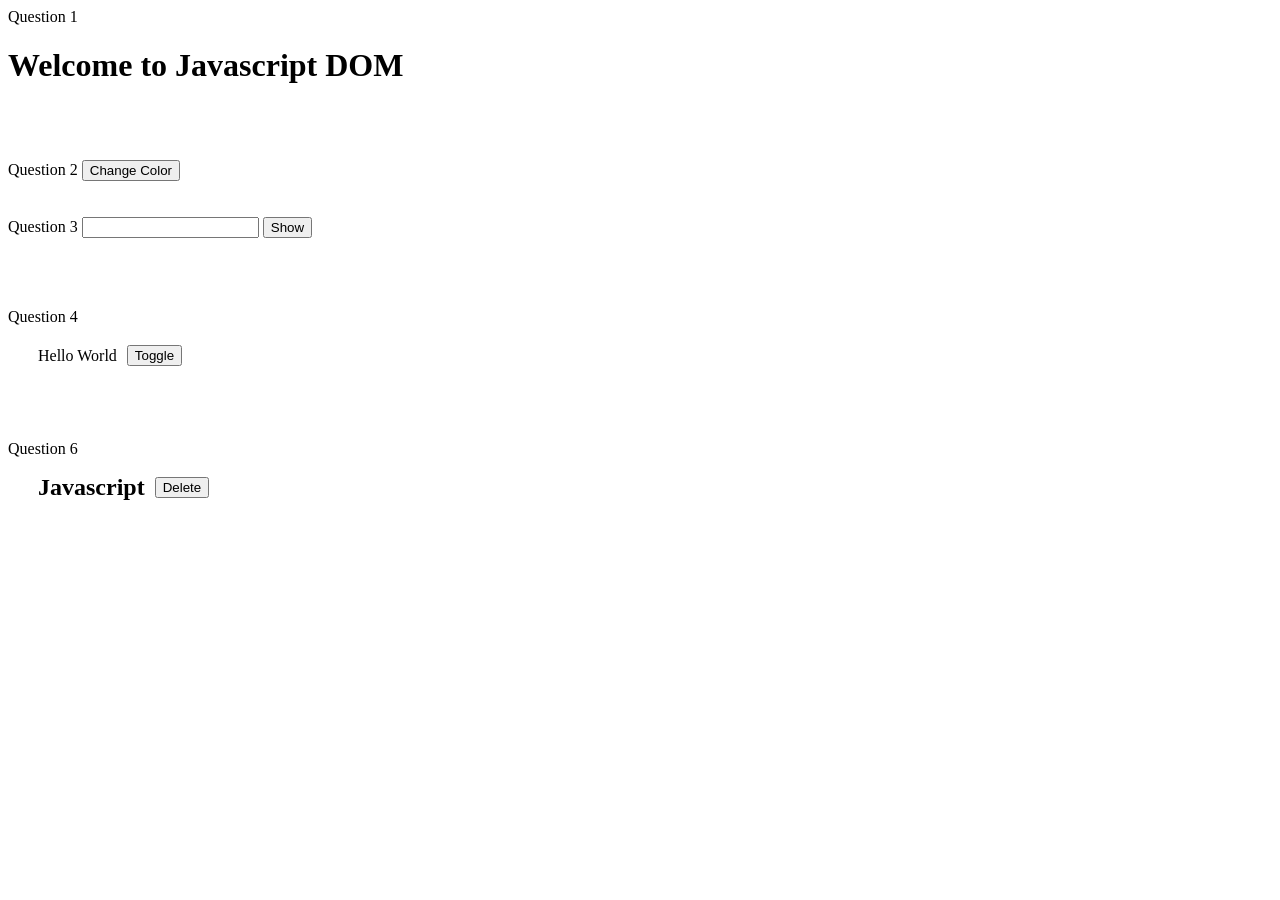
<file: DOM Practice_01/index.html>
<!DOCTYPE html>
<html lang="en">
<head>
    <meta charset="UTF-8">
    <meta name="viewport" content="width=device-width, initial-scale=1.0">
    <title>Practicing DOM</title>
    <link rel="stylesheet" href="style.css">
</head>
<body>
    Question 1
    <h1 id="title">Welcome</h1>
    <br><br><br>

    Question 2
    <button id="btn">Change Color</button>
    <br><br><br>

    Question 3
    <input type="text" id="username">
    <button id="btn1">Show</button>
    <div id="output">
        <ul id="myList">
        </ul>
    </div>
    <br><br><br>

    Question 4
    <div id="Q4">
        <p id="message">Hello World</p>
        <button id="btn2">Toggle</button>
    </div>
    <br><br><br>

    Question 6
    <div class="card">
        <h2 id="head2">Javascript</h2>
        <button id="btn3">Delete</button>
    </div>


    <script src="script.js"></script>
</body>
</html>
</file>
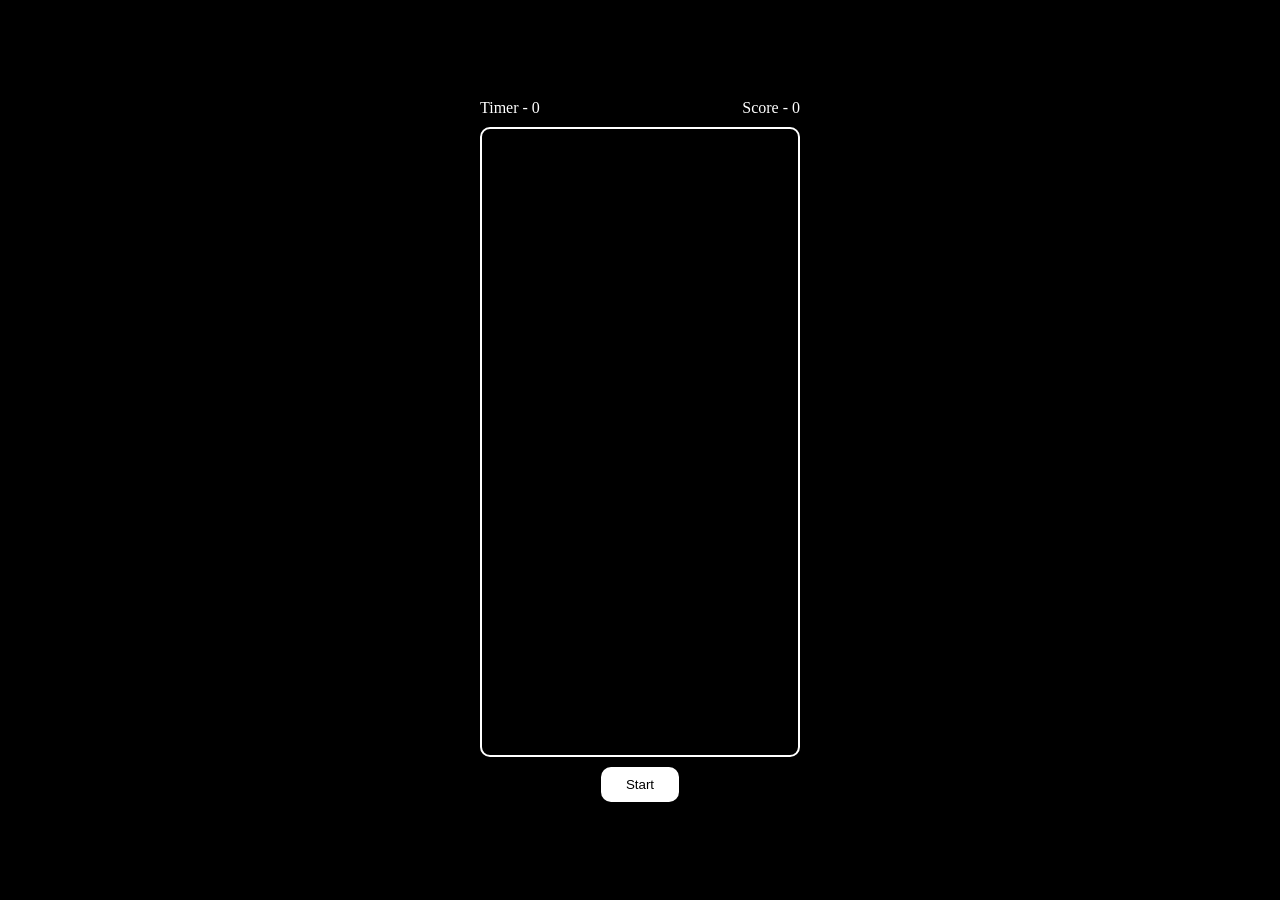
<file: DOM_class_Projects/Project_2/index.html>
<!DOCTYPE html>
<html lang="en">
<head>
    <meta charset="UTF-8">
    <meta name="viewport" content="width=device-width, initial-scale=1.0">
    <title>PROJECT 2</title>
    <link rel="stylesheet" href="style.css">
</head>
<body>
    <div id="top">
        <p>Timer - <span id="timer">0</span></p>
        <p>Score - <span id="score">0</span></p>
    </div>
    <main></main>
    <button>Start</button>

    <div id="overlay">
      <h1>game over</h1>
    </div>


    <script src="script.js"></script>
</body>
</html>
</file>
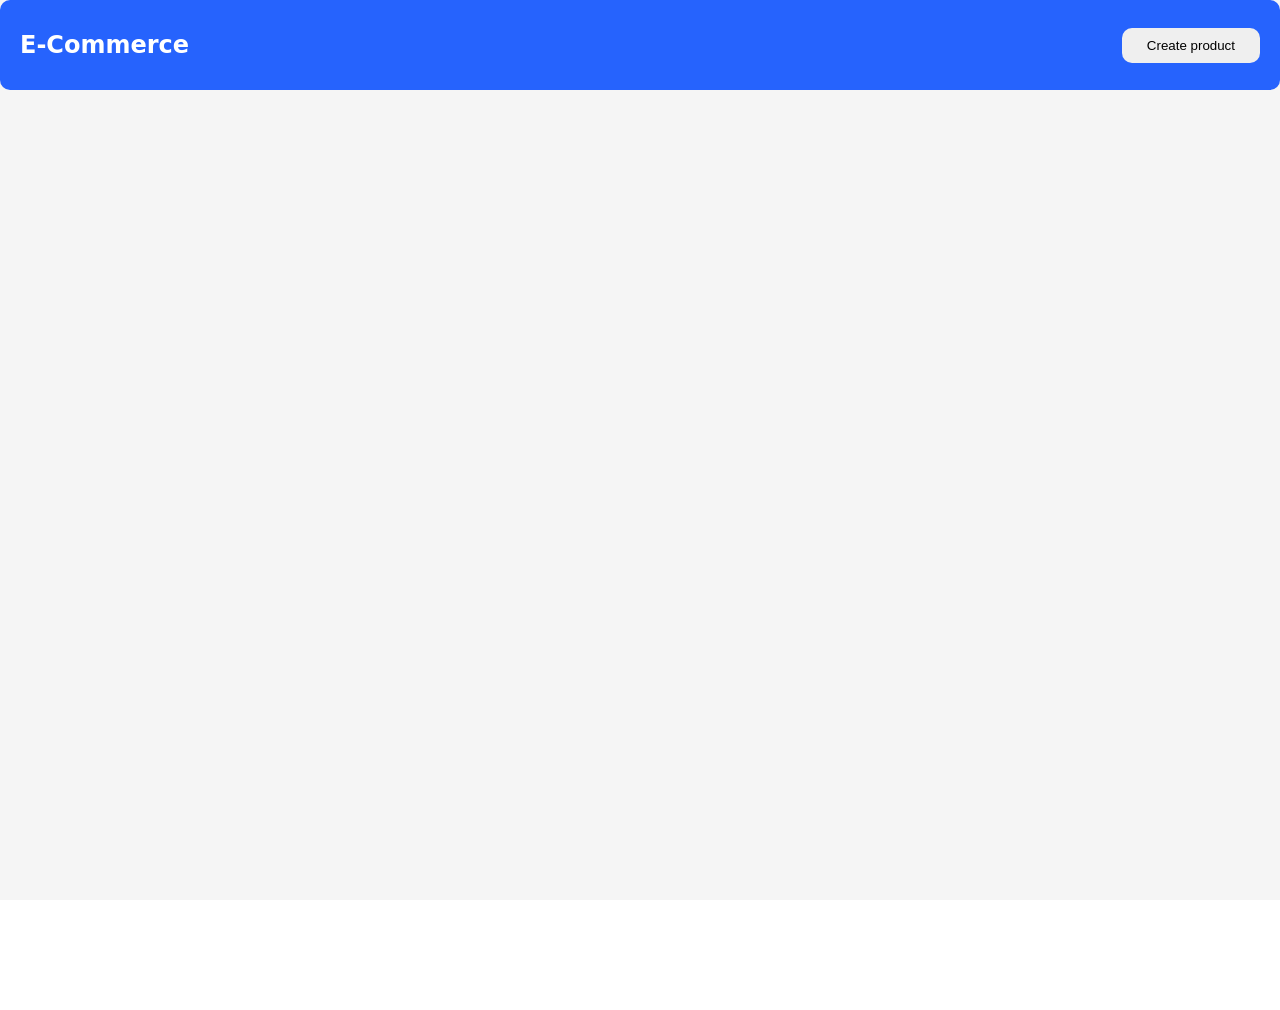
<file: DOM_class_Projects/Project_3-Capstone/index.html>
<!DOCTYPE html>
<html lang="en">
<head>
    <meta charset="UTF-8">
    <meta name="viewport" content="width=device-width, initial-scale=1.0">
    <title>CapstoneProject_E-Commerce</title>
    <link rel="stylesheet" href="style.css">
</head>
<body>
    
    <main>
        <nav>
            <h1>E-Commerce</h1>
            <button id="create">Create product</button>
        </nav>

        <div class="products">
            <!-- <div class="product-card">
                <div class="img">
                    <img 
                    src="https://encrypted-tbn0.gstatic.com/images?q=tbn:ANd9GcSUTP1ytHI3tvHVsGqwDM3em5H5uX2EQaMRGRFvkhlrUw&s=10" 
                    alt="">
                </div>

                <div class="text">
                    <h3>Name</h3>
                    <p>Description</p>
                    <p>Price</p>
                </div>

                <div class="btns">
                    <button id="update">Update</button>
                    <button id="delete">Delete</button>
                </div>
            </div> -->
        </div>

        <div class="form">
            <div class="top">
                <h1 id="close">x</h1>
            </div>
            <form>
                <h1>Create Products</h1>
                <input type="text" placeholder="Product name">
                <input type="text" placeholder="Description">
                <input type="number" placeholder="Price">
                <input type="url" placeholder="Image Url">
                <button>Create</button>
            </form>
        </div>
    </main>




    <script src="script.js"></script>
</body>
</html>
</file>
<file: DOM Practice_01/style.css>
#Q4{
    display: flex;
    gap: 10px;
    height: 20px;
    align-items: center;
    margin: 20px 30px;
}


.card{
    display: flex;
    gap: 10px;
    height: 20px;
    align-items: center;
    margin: 20px 30px;
}
</file>
<file: DOM_class_Projects/Project_2/style.css>
* {
  margin: 0;
  padding: 0;
  box-sizing: border-box;
}

html,
body {
  height: 100%;
  width: 100%;
  background-color: black;
  display: flex;
  align-items: center;
  justify-content: center;
  flex-direction: column;
  gap: 10px;
}

main {
  position: relative;
  height: 70%;
  width: 25%;
  border: 2px solid white;
  border-radius: 10px;
  padding: 10px;
}

button {
  background-color: white;
  color: black;
  border-radius: 10px;
  padding: 10px 25px;
  border: none;
}

.box {
  position: absolute;
  height: 10%;
  border-radius: 10px;
  width: 15%;
  background-color: red;
}

#top {
  color: white;
  display: flex;
  width: 25%;
  justify-content: space-between;
}

#overlay {
  justify-content: center;
  align-items: center;
  display: none;
  position: absolute;
  height: 100%;
  width: 100%;
  background-color: rgba(0, 0, 0, 0.827);
  color: white;
  font-size: 50px;
  text-transform: uppercase;
  font-family: system-ui, -apple-system, BlinkMacSystemFont, "Segoe UI", Roboto,
    Oxygen, Ubuntu, Cantarell, "Open Sans", "Helvetica Neue", sans-serif;
}
</file>
<file: DOM_class_Projects/Project_3-Capstone/style.css>
*{
    margin: 0;
    padding: 0;
    box-sizing: border-box;
}

html,
body{
    height: 100%;
    width: 100%;
}

main{
    height: 100%;
    width: 100%;
    background-color: whitesmoke;
    font-family: system-ui, -apple-system, BlinkMacSystemFont, 'Segoe UI', Roboto, Oxygen, Ubuntu, Cantarell, 'Open Sans', 'Helvetica Neue', sans-serif;
}

nav {
    padding: 0px 20px;
    height: 10%;
    width: 100%;
    display: flex;
    justify-content: space-between;
    align-items: center;
    background-color: rgb(38, 99, 253);
    color: white;
    border-radius: 10px;
    margin-bottom: 20px;
}


button{
    padding: 10px 25px;
    border: none;
    border-radius: 10px;
    cursor: pointer;
}

.products {
    display: flex;
    height: 100%;
    width: 100%;
    gap: 20px;
    flex-wrap: wrap;
}

.product-card {
    padding: 10px;
    height: 45%;
    width: 20%;
    border-radius: 10px;
    border: 1px solid grey;
    background-color: white;
    box-shadow: 3px 0px 10px rgb(154, 136, 136);
    display: flex;
    flex-direction: column;
    gap: 10px;
}

.img{
    height: 60%;
    width: 100%;
}

.img img{
    height: 100%;
    width: 100%;
    object-fit: cover;
    border-radius: 10px;
}

.text {
    display: flex;
    flex-direction: column;
    gap: 5px;
}


.btns{
    display: flex;
    width: 100%;
    justify-content: space-between;
}

#update {
    background-color:  yellowgreen;
    color: white;
}

#delete {
    background-color:  red;
    color: white;
}


.form {
    height: 100%;
    width: 100%;
    background-color: rgba(0, 0, 0, 0.527);
    position : absolute;
    top: 0;
    left: 0;
    display: none;
    flex-direction: column;
    justify-content: center;
    align-items: center;
}


form {
    width: 50%;
    display: flex;
    flex-direction: column;
    gap: 20px;
    background-color: white;
    padding: 20px;
    border-radius: 15px;
}

input{
    padding: 10px;
    outline: none;
    border: 1px solid grey;
    border-radius: 10px;
}

.top {
    display: flex;
    width: 50%;
    color: white;
    font-size: 30px;
    justify-content: flex-end;
}
</file>
